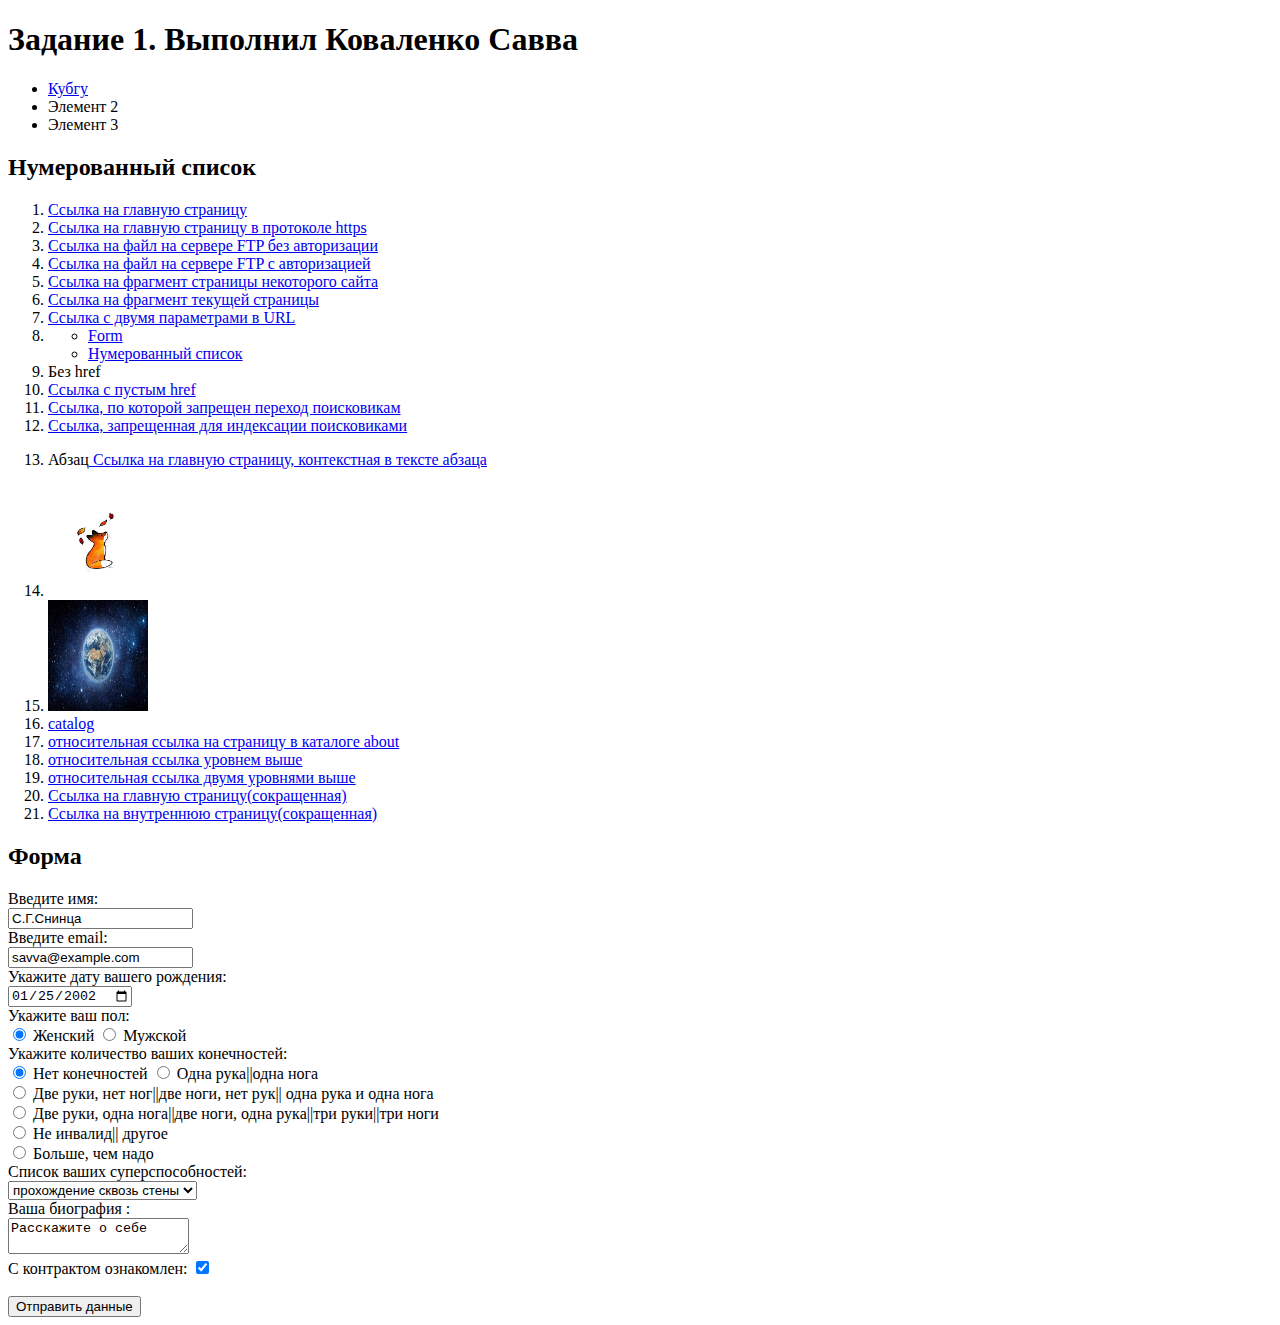
<file: index.html>
<!DOCTYPE html>

<!-- комментарий в HTML -->

<!-- в первой строке мы сообщаем браузеру,
  что это документ HTML5 -->

<html lang="ru">

  <head>
    <title>Коваленко Савва 27</title>
  </head>

  <body>
      <h1>Задание 1. Выполнил Коваленко Савва</h1>
    <ul>
      <li><a href=" http://kubsu.ru/">Кубгу</a></li>
      <li>Элемент 2</li>
      <li>Элемент 3</li>
    </ul>

    <h2>Нумерованный список</h2>
            <ol id="list">
                <li><a href="http://example.com/" target="_blank"> Ссылка на главную страницу</a></li>

                <li><a href="https://example.com/" target="_blank"> Ссылка на главную страницу в протоколе https</a>
                </li>
                <li><a href="ftp://example.com/file.txt"> Ссылка на файл на сервере FTP без авторизации</a></li>
                <li><a href="ftp://savva:pass123@example.com/file.txt"> Ссылка на файл на сервере FTP с авторизацией</a>
                </li>
                <li><a href="https://example.com/contacts#tel"> Ссылка на фрагмент страницы некоторого сайта</a></li>
                <li><a href="#list"> Ссылка на фрагмент текущей страницы</a></li>
                <li><a href="https://someshop.ru/catalog/iphone?page=1&id=20"> Ссылка с двумя параметрами в URL</a></li>
                <li>
                    <ul>
                        <li><a href="#form" title="form"> Form</a></li>
                        <li><a href="#list" title="nspisok"> Нумерованный список</a></li>
                    </ul>
                </li>
                <li><a> Без href</a></li>
                <li><a href="#" title="nothing">Ссылка с пустым href </a></li>
                <li><a href="#" title="nofollow" rel="nofollow">Ссылка, по которой запрещен переход поисковикам </a>
                </li>
                <li>
                    <a href="#" title="noindex" rel="noindex">Ссылка, запрещенная для индексации поисковиками </a> 
                </li>
                <li>
                    <p>Абзац<a href="http://example.com/" target="_blank"> Ссылка на главную страницу, контекстная в
                            тексте абзаца</a></p>
                </li>
                <li><a href="http://example.com/" title="img.jpg" target="_blank"><img src="Malenkie-7.jpg" width="100"
                            height="111" alt="лис"> </a></li>
                <li><img src="1560231206_1.jpg" width="100" height="111" alt="map" usemap="#image-map">
                    <map name="image-map">
                        <area target="_blank" alt="" title="" href="" coords="129,239,87" shape="circle">
                    </map>
                </li>
                <li><a href="main" title="относительная ссылка"> catalog </a></li>
                <li><a href="./about/main" title="относительная ссылка в каталоге about"> относительная ссылка на
                        страницу в каталоге about </a></li>
                <li><a href="../catalog/text" title="относительная ссылка уровнем выше"> относительная ссылка уровнем
                        выше </a></li>
                <li><a href="../../catalog/text" title="относительная ссылка двумя уровнями выше"> относительная ссылка
                        двумя уровнями выше </a></li>
                <li><a href="/" target="_blank"> Ссылка на главную страницу(сокращенная)</a></li>
                <li><a href="/main" target="_blank"> Ссылка на внутреннюю страницу(сокращенная)</a></li>
            </ol>
                <h2 id="form">Форма</h2>

                <form action="/" class="form" method="POST">

                    <label>
                        Введите имя:<br />
                        <input name="field-name-1" value="С.Г.Снинца" />
                    </label><br />

                    <label>
                        Введите email:<br />
                        <input name="field-email" value="savva@example.com" type="email" />
                    </label><br />

                    <label>
                        Укажите дату вашего рождения:<br />
                        <input name="field-date" value="2002-01-25" type="date" />
                    </label><br />

                    Укажите ваш пол:<br />
                    <label><input type="radio" checked="checked" name="radio-group-1" value="Женский" />
                        Женский</label>
                    <label><input type="radio" name="radio-group-1" value="Мужской" />
                        Мужской</label><br />

                    Укажите количество ваших конечностей:<br />
                    <label><input type="radio" checked="checked" name="radio-group-2" value="0" />
                        Нет конечностей</label>
                    <label><input type="radio" name="radio-group-2" value="1" />
                        Одна рука||одна нога</label><br />
                    <label><input type="radio" name="radio-group-2" value="2" />
                        Две руки, нет ног||две ноги, нет рук|| одна рука и одна нога</label><br />
                    
                        <label><input type="radio" name="radio-group-2" value="3">
                            Две руки, одна нога||две ноги, одна рука||три руки||три ноги</label><br />

                        <label><input type="radio" name="radio-group-2" value="4" />
                            Не инвалид|| другое</label><br />
                        <label><input type="radio" name="radio-group-2" value="8" />
                            Больше, чем надо</label><br />

                        <label>
                            Список ваших суперспособностей:<br />
                            <select name="field-name-3">
                                <option value="бессмертие">бессмертие</option>
                                <option value="прохождение сквозь стены" selected="selected">прохождение сквозь стены
                                </option>
                                <option value="левитация">левитация</option>
                            </select>
                        </label><br />
                        <label>
                            Ваша биография :<br />
                            <textarea name="field-name-2">Расскажите о себе</textarea>
                        </label><br />

                        <label> С контрактом ознакомлен: <input type="checkbox" checked="checked"
                                name="check-1" /><br />
                        </label><br />


                        <label> <input type="submit" value="Отправить данные" /></label>
                </form>

  </body>

</html>
</file>
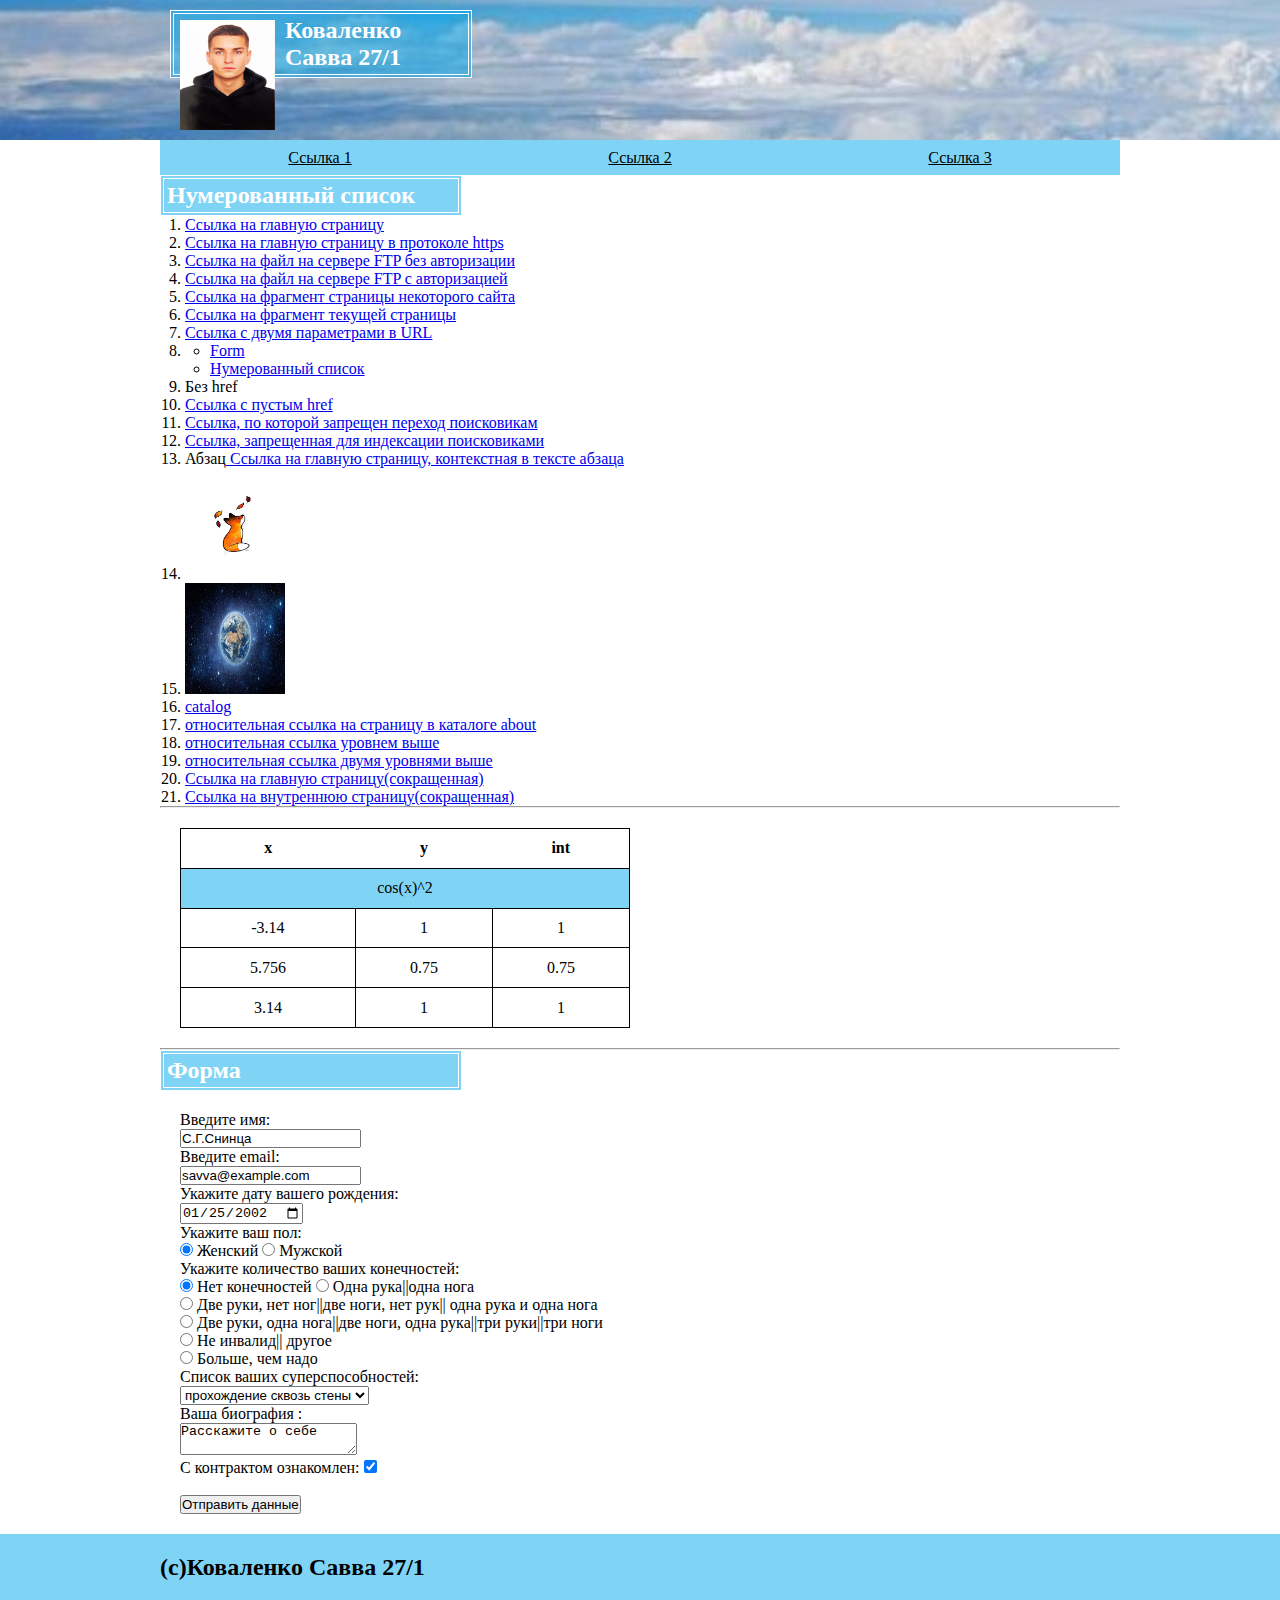
<file: proj2/index.html>
<!DOCTYPE html>

<html lang="ru">

<head>
    <title>Ex.2</title>
    <link rel="stylesheet" href="style.css">
</head>

<!-- по умолчанию body блочный элемент, занимает 100% ширины родительского элемента html и имеет небольшой отступ margin по краям -->

<body style="margin:0;">

    <!-- этот блок будет тянуться по ширине окна -->
    <header>
        <div class="container">
            <div class="head">
                <!-- картинка обтекает текст слева -->
                <img class="photo" src="me.jpg" alt="Описание картинки для скрин-ридеров и поисковиков" />
                <!-- этот блок, как положено блочному элементу по умолчанию, займет всю оставшуюся ширину родительского элемента -->
                <div class="h1">
                    <h2>Коваленко Савва 27/1</h2>
                </div>
            </div>
        </div>
    </header>
    <nav>
        <div class="container">
            <div class="nav-menu">
                <ul class="navigation">
                    <li><a href="#"> Ссылка 1</a></li>
                    <li><a href="#"> Ссылка 2</a></li>
                    <li><a href="#"> Ссылка 3</a></li>
                </ul>
            </div>
        </div>
    </nav>

    <!-- этот блок будIет ограничен по ширине и горизонтально выровнен по центру родительского элемента -->
    <div class="content">
        <div class="container">
            <h2 class="h1">Нумерованный список</h2>
            <ol id="list">
                <li><a href="http://example.com/" target="_blank"> Ссылка на главную страницу</a></li>

                <li><a href="https://example.com/" target="_blank"> Ссылка на главную страницу в протоколе https</a>
                </li>
                <li><a href="ftp://example.com/file.txt"> Ссылка на файл на сервере FTP без авторизации</a></li>
                <li><a href="ftp://savva:pass123@example.com/file.txt"> Ссылка на файл на сервере FTP с авторизацией</a>
                </li>
                <li><a href="https://example.com/contacts#tel"> Ссылка на фрагмент страницы некоторого сайта</a></li>
                <li><a href="#list"> Ссылка на фрагмент текущей страницы</a></li>
                <li><a href="https://someshop.ru/catalog/iphone?page=1&id=20"> Ссылка с двумя параметрами в URL</a></li>
                <li>
                    <ul>
                        <li><a href="#form" title="form"> Form</a></li>
                        <li><a href="#list" title="nspisok"> Нумерованный список</a></li>
                    </ul>
                </li>
                <li><a> Без href</a></li>
                <li><a href="#" title="nothing">Ссылка с пустым href </a></li>
                <li><a href="#" title="nofollow" rel="nofollow">Ссылка, по которой запрещен переход поисковикам </a>
                </li>
                <li>
                    <a href="#" title="noindex" rel="noindex">Ссылка, запрещенная для индексации поисковиками </a> 
                </li>
                <li>
                    <p>Абзац<a href="http://example.com/" target="_blank"> Ссылка на главную страницу, контекстная в
                            тексте абзаца</a></p>
                </li>
                <li><a href="http://example.com/" title="img.jpg" target="_blank"><img src="Malenkie-7.jpg" width="100"
                            height="111" alt="лис"> </a></li>
                <li><img src="1560231206_1.jpg" width="100" height="111" alt="map" usemap="#image-map">
                    <map name="image-map">
                        <area target="_blank" alt="" title="" href="" coords="129,239,87" shape="circle">
                    </map>
                </li>
                <li><a href="main" title="относительная ссылка"> catalog </a></li>
                <li><a href="./about/main" title="относительная ссылка в каталоге about"> относительная ссылка на
                        страницу в каталоге about </a></li>
                <li><a href="../catalog/text" title="относительная ссылка уровнем выше"> относительная ссылка уровнем
                        выше </a></li>
                <li><a href="../../catalog/text" title="относительная ссылка двумя уровнями выше"> относительная ссылка
                        двумя уровнями выше </a></li>
                <li><a href="/" target="_blank"> Ссылка на главную страницу(сокращенная)</a></li>
                <li><a href="/main" target="_blank"> Ссылка на внутреннюю страницу(сокращенная)</a></li>
            </ol>
                <hr />
                <table class="main-table">
                    <tr>
                        <th>x</th>
                        <th>y</th>
                        <th>int</th>
                    </tr>
                    <tr>
                        <td colspan="3">cos(x)^2</td>
                    </tr>
                    <tr>
                        <td>-3.14</td>
                        <td>1</td>
                        <td>1</td>
                    </tr>
                    <tr>
                        <td>5.756</td>
                        <td>0.75</td>
                        <td>0.75</td>
                    </tr>
                    <tr>
                        <td>3.14</td>
                        <td>1</td>
                        <td>1</td>
                    </tr>
                </table>
                <hr />
                <h2 class="h1" id="form">Форма</h2>

                <form action="/" class="form" method="POST">

                    <label>
                        Введите имя:<br />
                        <input name="field-name-1" value="С.Г.Снинца" />
                    </label><br />

                    <label>
                        Введите email:<br />
                        <input name="field-email" value="savva@example.com" type="email" />
                    </label><br />

                    <label>
                        Укажите дату вашего рождения:<br />
                        <input name="field-date" value="2002-01-25" type="date" />
                    </label><br />

                    Укажите ваш пол:<br />
                    <label><input type="radio" checked="checked" name="radio-group-1" value="Женский" />
                        Женский</label>
                    <label><input type="radio" name="radio-group-1" value="Мужской" />
                        Мужской</label><br />

                    Укажите количество ваших конечностей:<br />
                    <label><input type="radio" checked="checked" name="radio-group-2" value="0" />
                        Нет конечностей</label>
                    <label><input type="radio" name="radio-group-2" value="1" />
                        Одна рука||одна нога</label><br />
                    <label><input type="radio" name="radio-group-2" value="2" />
                        Две руки, нет ног||две ноги, нет рук|| одна рука и одна нога</label><br />
                    
                        <label><input type="radio" name="radio-group-2" value="3">
                            Две руки, одна нога||две ноги, одна рука||три руки||три ноги</label><br />

                        <label><input type="radio" name="radio-group-2" value="4" />
                            Не инвалид|| другое</label><br />
                        <label><input type="radio" name="radio-group-2" value="8" />
                            Больше, чем надо</label><br />

                        <label>
                            Список ваших суперспособностей:<br />
                            <select name="field-name-3">
                                <option value="бессмертие">бессмертие</option>
                                <option value="прохождение сквозь стены" selected="selected">прохождение сквозь стены
                                </option>
                                <option value="левитация">левитация</option>
                            </select>
                        </label><br />
                        <label>
                            Ваша биография :<br />
                            <textarea name="field-name-2">Расскажите о себе</textarea>
                        </label><br />

                        <label> С контрактом ознакомлен: <input type="checkbox" checked="checked"
                                name="check-1" /><br />
                        </label><br />


                        <label> <input type="submit" value="Отправить данные" /></label>
                </form>
        </div>
    </div>
    <footer>
        <div class="container">
            <h2>(c)Коваленко Савва 27/1</h2>
        </div>
    </footer>
</body>

</html>
</file>
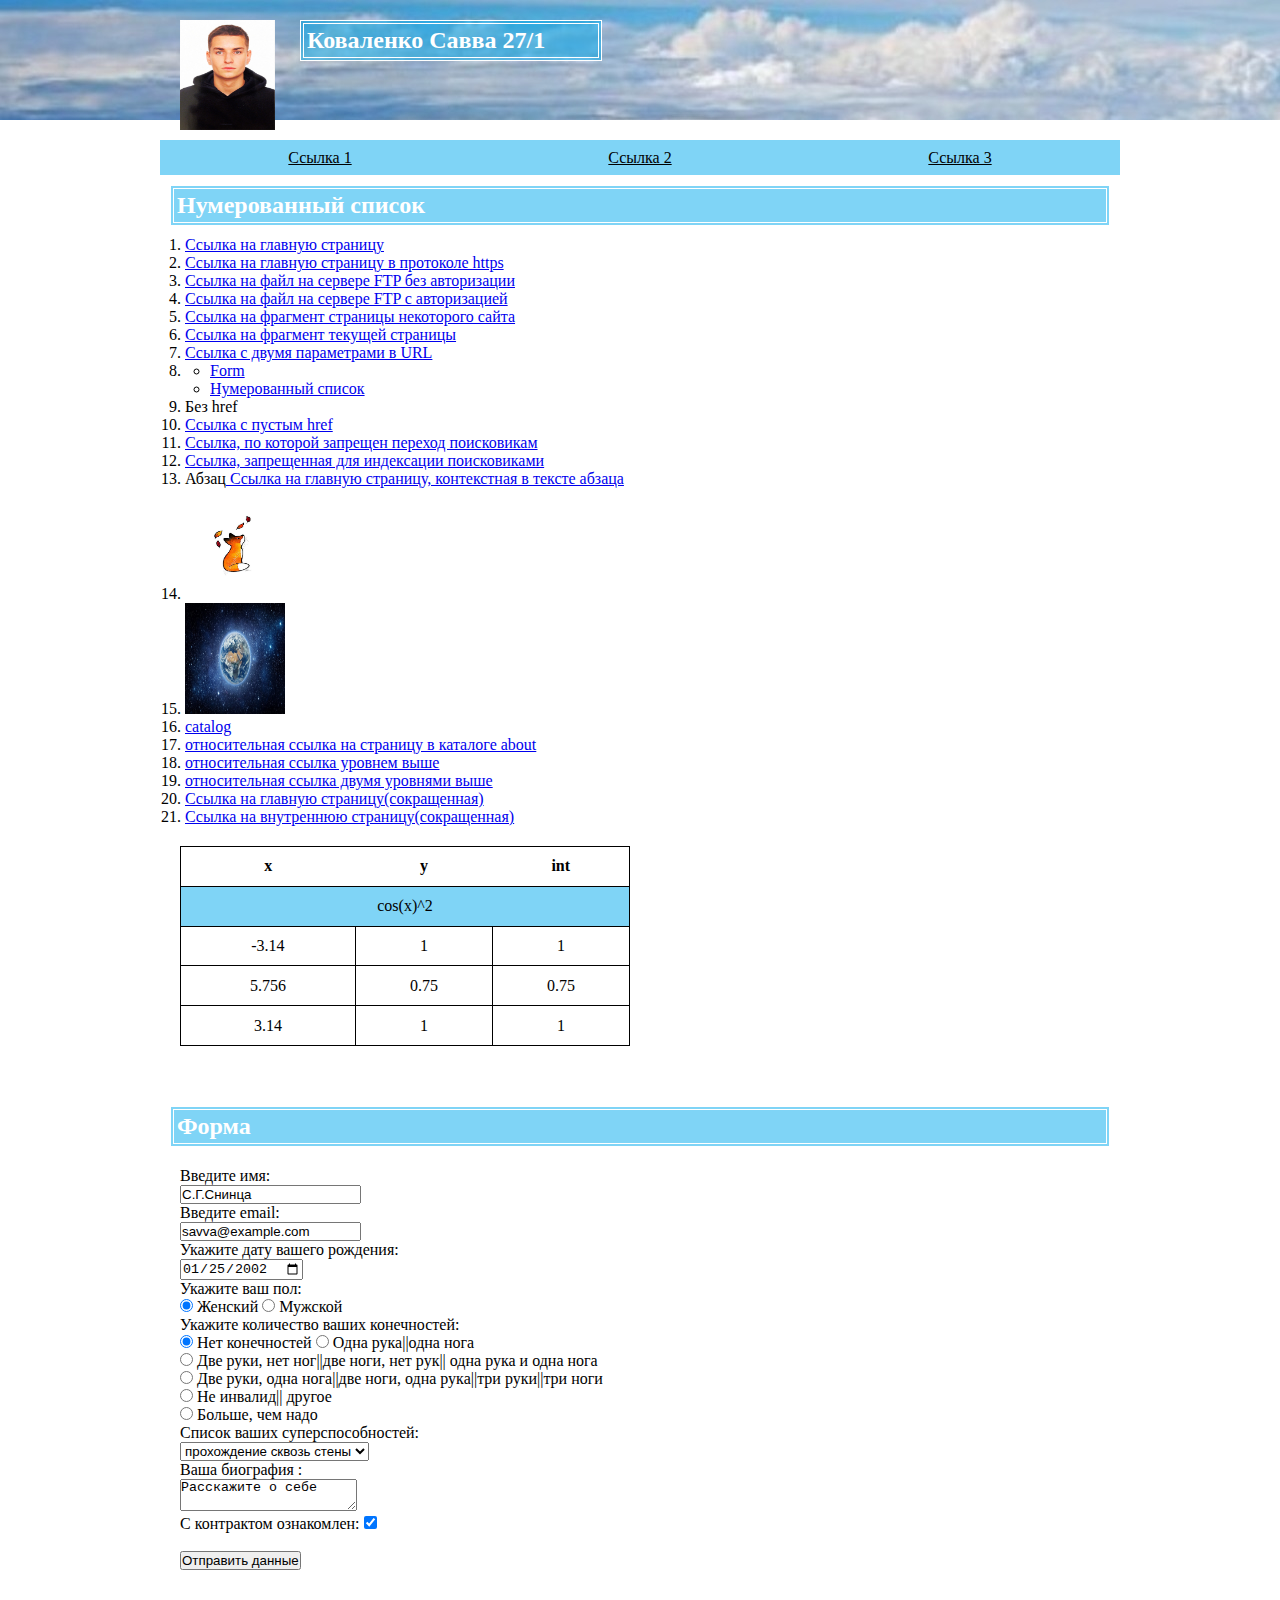
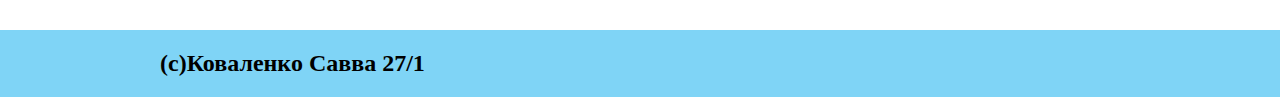
<file: proj3/index.html>
<!DOCTYPE html>

<html>

<head>
    <meta charset="UTF-8">
    <meta name="viewport" content="width=device-width, initial-scale=1.0">
    <title>Ex.3</title>
    <link rel="stylesheet" href="style.css">
</head>

<!-- по умолчанию body блочный элемент, занимает 100% ширины родительского элемента html и имеет небольшой отступ margin по краям -->

<body style="margin:0;">

    <!-- этот блок будет тянуться по ширине окна -->
    <header>
        <div class="container">
            <div class="head">
                <!-- картинка обтекает текст слева -->
                <img class="photo" src="me.jpg" alt="Описание картинки для скрин-ридеров и поисковиков" />
                <!-- этот блок, как положено блочному элементу по умолчанию, займет всю оставшуюся ширину родительского элемента -->
                <div class="h1">
                    <h2>Коваленко Савва 27/1</h2>
                </div>
            </div>
        </div>
    </header>
    <nav>
        <div class="container">
            <div class="nav-menu">
                <ul class="navigation">
                    <li><a href="#"> Ссылка 1</a></li>
                    <li><a href="#"> Ссылка 2</a></li>
                    <li><a href="#"> Ссылка 3</a></li>
                </ul>
            </div>
        </div>
    </nav>

    <!-- этот блок будIет ограничен по ширине и горизонтально выровнен по центру родительского элемента -->
    <div class="content">
        <div class="container">
            <h2 class="h2">Нумерованный список</h2>
            <ol id="list">
                <li><a href="http://example.com/" target="_blank"> Ссылка на главную страницу</a></li>

                <li><a href="https://example.com/" target="_blank"> Ссылка на главную страницу в протоколе https</a>
                </li>
                <li><a href="ftp://example.com/file.txt"> Ссылка на файл на сервере FTP без авторизации</a></li>
                <li><a href="ftp://savva:pass123@example.com/file.txt"> Ссылка на файл на сервере FTP с авторизацией</a>
                </li>
                <li><a href="https://example.com/contacts#tel"> Ссылка на фрагмент страницы некоторого сайта</a></li>
                <li><a href="#list"> Ссылка на фрагмент текущей страницы</a></li>
                <li><a href="https://someshop.ru/catalog/iphone?page=1&id=20"> Ссылка с двумя параметрами в URL</a></li>
                <li>
                    <ul>
                        <li><a href="#form" title="form"> Form</a></li>
                        <li><a href="#list" title="nspisok"> Нумерованный список</a></li>
                    </ul>
                </li>
                <li><a> Без href</a></li>
                <li><a href="#" title="nothing">Ссылка с пустым href </a></li>
                <li><a href="#" title="nofollow" rel="nofollow">Ссылка, по которой запрещен переход поисковикам </a>
                </li>
                <li>
                    <a href="#" title="noindex" rel="noindex">Ссылка, запрещенная для индексации поисковиками </a> 
                </li>
                <li>
                    <p>Абзац<a href="http://example.com/" target="_blank"> Ссылка на главную страницу, контекстная в
                            тексте абзаца</a></p>
                </li>
                <li><a href="http://example.com/" title="img.jpg" target="_blank"><img src="Malenkie-7.jpg" width="100"
                            height="111" alt="лис"> </a></li>
                <li><img src="1560231206_1.jpg" width="100" height="111" usemap="#image-map">
                    <map name="image-map">
                        <area target="_blank" alt="" title="" href="" coords="129,239,87" shape="circle">
                    </map>
                </li>
                <li><a href="main" title="относительная ссылка"> catalog </a></li>
                <li><a href="./about/main" title="относительная ссылка в каталоге about"> относительная ссылка на
                        страницу в каталоге about </a></li>
                <li><a href="../catalog/text" title="относительная ссылка уровнем выше"> относительная ссылка уровнем
                        выше </a></li>
                <li><a href="../../catalog/text" title="относительная ссылка двумя уровнями выше"> относительная ссылка
                        двумя уровнями выше </a></li>
                <li><a href="/" target="_blank"> Ссылка на главную страницу(сокращенная)</a></li>
                <li><a href="/main" target="_blank"> Ссылка на внутреннюю страницу(сокращенная)</a></li>
            </ol>
                
        <div class="block1">
                <table class="main-table">
                    <tr>
                        <th>x</th>
                        <th>y</th>
                        <th>int</th>
                    </tr>
                    <tr>
                        <td colspan="3">cos(x)^2</td>
                    </tr>
                    <tr>
                        <td>-3.14</td>
                        <td>1</td>
                        <td>1</td>
                    </tr>
                    <tr>
                        <td>5.756</td>
                        <td>0.75</td>
                        <td>0.75</td>
                    </tr>
                    <tr>
                        <td>3.14</td>
                        <td>1</td>
                        <td>1</td>
                    </tr>
                </table>
                </div>
                
                <h2 class="h2" id="form">Форма</h2>
                <div class="block-Form">
                <form action="/" class="form" method="POST">

                    <label>
                        Введите имя:<br />
                        <input name="field-name-1" value="С.Г.Снинца" />
                    </label><br />

                    <label>
                        Введите email:<br />
                        <input name="field-email" value="savva@example.com" type="email" />
                    </label><br />

                    <label>
                        Укажите дату вашего рождения:<br />
                        <input name="field-date" value="2002-01-25" type="date" />
                    </label><br />

                    Укажите ваш пол:<br />
                    <label><input type="radio" checked="checked" name="radio-group-1" value="Женский" />
                        Женский</label>
                    <label><input type="radio" name="radio-group-1" value="Мужской" />
                        Мужской</label><br />

                    Укажите количество ваших конечностей:<br />
                    <label><input type="radio" checked="checked" name="radio-group-2" value="0" />
                        Нет конечностей</label>
                    <label><input type="radio" name="radio-group-2" value="1" />
                        Одна рука||одна нога</label><br />
                    <label><input type="radio" name="radio-group-2" value="2" />
                        Две руки, нет ног||две ноги, нет рук|| одна рука и одна нога</label><br />
                    
                        <label><input type="radio" name="radio-group-2" value="3">
                            Две руки, одна нога||две ноги, одна рука||три руки||три ноги</label><br />

                        <label><input type="radio" name="radio-group-2" value="4" />
                            Не инвалид|| другое</label><br />
                        <label><input type="radio" name="radio-group-2" value="8" />
                            Больше, чем надо</label><br />

                        <label>
                            Список ваших суперспособностей:<br />
                            <select name="field-name-3">
                                <option value="бессмертие">бессмертие</option>
                                <option value="прохождение сквозь стены" selected="selected">прохождение сквозь стены
                                </option>
                                <option value="левитация">левитация</option>
                            </select>
                        </label><br />
                        <label>
                            Ваша биография :<br />
                            <textarea name="field-name-2">Расскажите о себе</textarea>
                        </label><br />

                        <label> С контрактом ознакомлен: <input type="checkbox" checked="checked"
                                name="check-1" /><br />
                        </label><br />


                        <label> <input type="submit" value="Отправить данные" /></label>
                </form>
                </div>
        </div>
    </div>
    <footer>
        <div class="container">
            <h2>(c)Коваленко Савва 27/1</h2>
        </div>
    </footer>
</body>

</html>
</file>
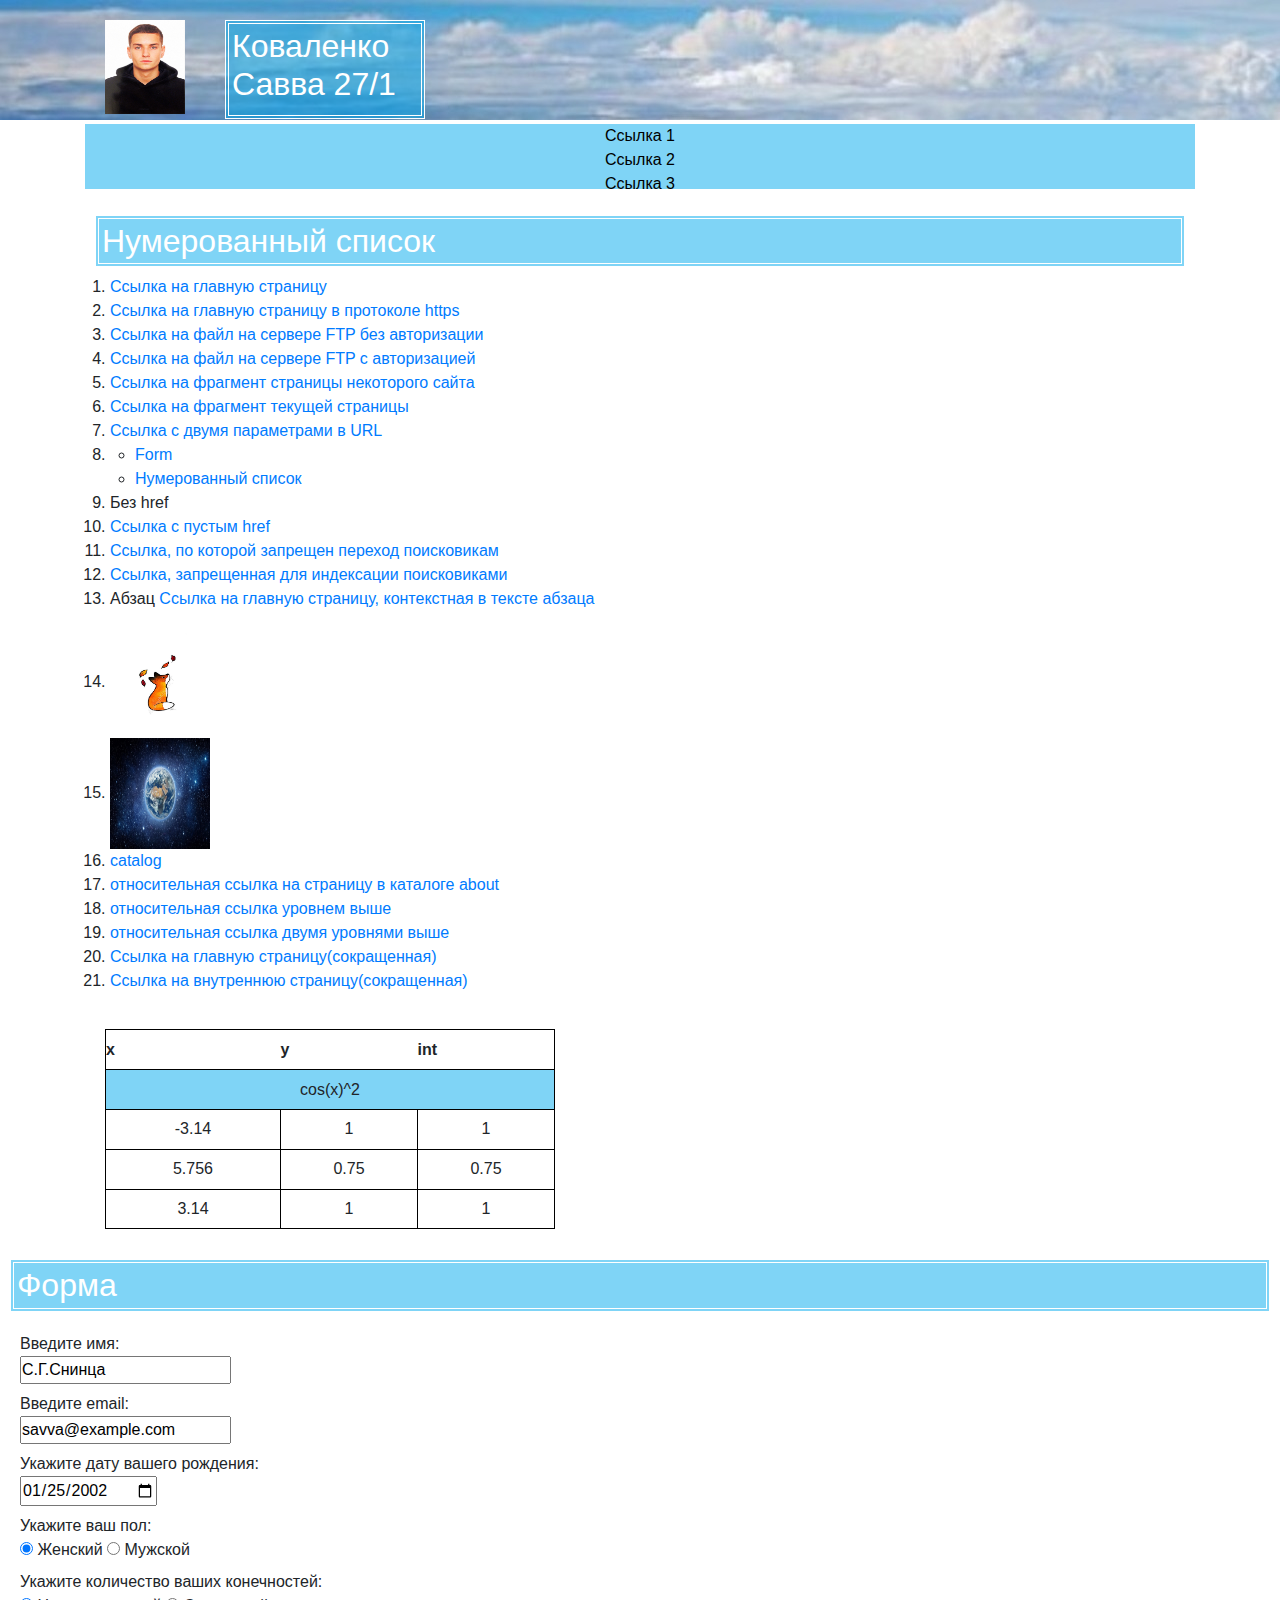
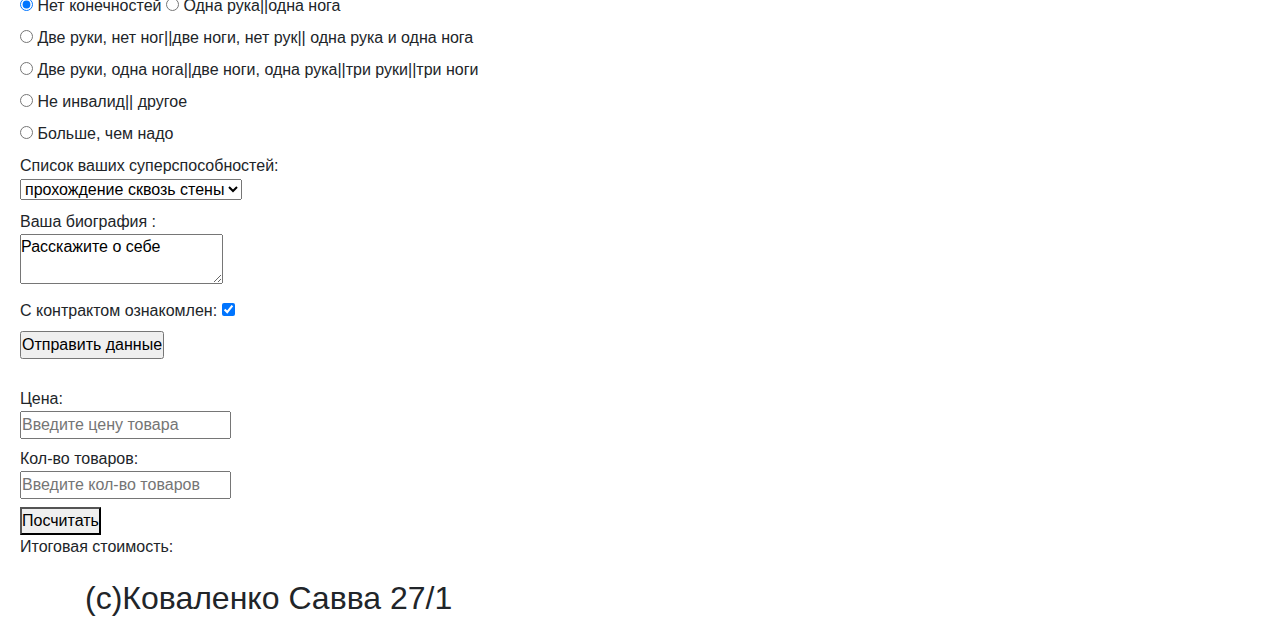
<file: proj5/index.html>
<!DOCTYPE html>

<html>

<head>
     <link rel="stylesheet" href="style.css">
     
     <link rel="stylesheet" href="https://stackpath.bootstrapcdn.com/bootstrap/4.4.1/css/bootstrap.min.css"
     integrity="sha384-Vkoo8x4CGsO3+Hhxv8T/Q5PaXtkKtu6ug5TOeNV6gBiFeWPGFN9MuhOf23Q9Ifjh" crossorigin="anonymous">
     <meta charset="UTF-8">
     <meta name="viewport" content="width=device-width, initial-scale=1.0">
     <script src="https://code.jquery.com/jquery-3.5.1.slim.min.js"
     integrity="sha384-DfXdz2htPH0lsSSs5nCTpuj/zy4C+OGpamoFVy38MVBnE+IbbVYUew+OrCXaRkfj"
     crossorigin="anonymous"></script>
     <script src="https://cdn.jsdelivr.net/npm/popper.js@1.16.0/dist/umd/popper.min.js"
     integrity="sha384-Q6E9RHvbIyZFJoft+2mJbHaEWldlvI9IOYy5n3zV9zzTtmI3UksdQRVvoxMfooAo"
     crossorigin="anonymous"></script>
     <script src="https://stackpath.bootstrapcdn.com/bootstrap/4.5.0/js/bootstrap.min.js"
     integrity="sha384-OgVRvuATP1z7JjHLkuOU7Xw704+h835Lr+6QL9UvYjZE3Ipu6Tp75j7Bh/kR0JKI"
     crossorigin="anonymous"></script>
     <title><Ex 4></Ex></title>
   
</head>

<!-- по умолчанию body блочный элемент, занимает 100% ширины родительского элемента html и имеет небольшой отступ margin по краям -->

<body style="margin:0;">

    <!-- этот блок будет тянуться по ширине окна -->
    <header>
        <div class="container">
            <div class="head">
                <!-- картинка обтекает текст слева -->
                <img class="photo" src="me.jpg" alt="Описание картинки для скрин-ридеров и поисковиков" />
                <!-- этот блок, как положено блочному элементу по умолчанию, займет всю оставшуюся ширину родительского элемента -->
                <div class="h1">
                    <h2>Коваленко Савва 27/1</h2>
                </div>
            </div>
        </div>
    </header>
    <nav>
        <div class="container">
            <div class="nav-menu">
                <ul class="navigation">
                    <li><a href="#"> Ссылка 1</a></li>
                    <li><a href="#"> Ссылка 2</a></li>
                    <li><a href="#"> Ссылка 3</a></li>
                </ul>
            </div>
        </div>
    </nav>

    <!-- этот блок будIет ограничен по ширине и горизонтально выровнен по центру родительского элемента -->
    <div class="content">
        <div class="container flex">
            <div class="order-0 order-md-0">
            <h2 class="h2">Нумерованный список</h2>
            <ol id="list">
                <li><a href="http://example.com/" target="_blank"> Ссылка на главную страницу</a></li>

                <li><a href="https://example.com/" target="_blank"> Ссылка на главную страницу в протоколе https</a>
                </li>
                <li><a href="ftp://example.com/file.txt"> Ссылка на файл на сервере FTP без авторизации</a></li>
                <li><a href="ftp://savva:pass123@example.com/file.txt"> Ссылка на файл на сервере FTP с авторизацией</a>
                </li>
                <li><a href="https://example.com/contacts#tel"> Ссылка на фрагмент страницы некоторого сайта</a></li>
                <li><a href="#list"> Ссылка на фрагмент текущей страницы</a></li>
                <li><a href="https://someshop.ru/catalog/iphone?page=1&id=20"> Ссылка с двумя параметрами в URL</a></li>
                <li>
                    <ul>
                        <li><a href="#form" title="form"> Form</a></li>
                        <li><a href="#list" title="nspisok"> Нумерованный список</a></li>
                    </ul>
                </li>
                <li><a> Без href</a></li>
                <li><a href="#" title="nothing">Ссылка с пустым href </a></li>
                <li><a href="#" title="nofollow" rel="nofollow">Ссылка, по которой запрещен переход поисковикам </a>
                </li>
                <li>
                    <a href="#" title="noindex" rel="noindex">Ссылка, запрещенная для индексации поисковиками </a> 
                </li>
                <li>
                    <p>Абзац<a href="http://example.com/" target="_blank"> Ссылка на главную страницу, контекстная в
                            тексте абзаца</a></p>
                </li>
                <li><a href="http://example.com/" title="img.jpg" target="_blank"><img src="Malenkie-7.jpg" width="100"
                            height="111" alt="лис"> </a></li>
                <li><img src="1560231206_1.jpg" width="100" height="111" usemap="#image-map">
                    <map name="image-map">
                        <area target="_blank" alt="" title="" href="" coords="129,239,87" shape="circle">
                    </map>
                </li>
                <li><a href="main" title="относительная ссылка"> catalog </a></li>
                <li><a href="./about/main" title="относительная ссылка в каталоге about"> относительная ссылка на
                        страницу в каталоге about </a></li>
                <li><a href="../catalog/text" title="относительная ссылка уровнем выше"> относительная ссылка уровнем
                        выше </a></li>
                <li><a href="../../catalog/text" title="относительная ссылка двумя уровнями выше"> относительная ссылка
                        двумя уровнями выше </a></li>
                <li><a href="/" target="_blank"> Ссылка на главную страницу(сокращенная)</a></li>
                <li><a href="/main" target="_blank"> Ссылка на внутреннюю страницу(сокращенная)</a></li>
            </ol>
        </div>
       
                <table class="main-table order-2 order-md-1">
                    <tr>
                        <th>x</th>
                        <th>y</th>
                        <th>int</th>
                    </tr>
                    <tr>
                        <td colspan="3">cos(x)^2</td>
                    </tr>
                    <tr>
                        <td>-3.14</td>
                        <td>1</td>
                        <td>1</td>
                    </tr>
                    <tr>
                        <td>5.756</td>
                        <td>0.75</td>
                        <td>0.75</td>
                    </tr>
                    <tr>
                        <td>3.14</td>
                        <td>1</td>
                        <td>1</td>
                    </tr>
                </table>
                </div>
                <div class="order-1 order-md-2">
                <h2 class="h2" id="form">Форма</h2>
                <form action="/" class="form" method="POST">

                    <label>
                        Введите имя:<br />
                        <input name="field-name-1" value="С.Г.Снинца" />
                    </label><br />

                    <label>
                        Введите email:<br />
                        <input name="field-email" value="savva@example.com" type="email" />
                    </label><br />

                    <label>
                        Укажите дату вашего рождения:<br />
                        <input name="field-date" value="2002-01-25" type="date" />
                    </label><br />

                    Укажите ваш пол:<br />
                    <label><input type="radio" checked="checked" name="radio-group-1" value="Женский" />
                        Женский</label>
                    <label><input type="radio" name="radio-group-1" value="Мужской" />
                        Мужской</label><br />

                    Укажите количество ваших конечностей:<br />
                    <label><input type="radio" checked="checked" name="radio-group-2" value="0" />
                        Нет конечностей</label>
                    <label><input type="radio" name="radio-group-2" value="1" />
                        Одна рука||одна нога</label><br />
                    <label><input type="radio" name="radio-group-2" value="2" />
                        Две руки, нет ног||две ноги, нет рук|| одна рука и одна нога</label><br />
                    
                        <label><input type="radio" name="radio-group-2" value="3">
                            Две руки, одна нога||две ноги, одна рука||три руки||три ноги</label><br />

                        <label><input type="radio" name="radio-group-2" value="4" />
                            Не инвалид|| другое</label><br />
                        <label><input type="radio" name="radio-group-2" value="8" />
                            Больше, чем надо</label><br />

                        <label>
                            Список ваших суперспособностей:<br />
                            <select name="field-name-3">
                                <option value="бессмертие">бессмертие</option>
                                <option value="прохождение сквозь стены" selected="selected">прохождение сквозь стены
                                </option>
                                <option value="левитация">левитация</option>
                            </select>
                        </label><br />
                        <label>
                            Ваша биография :<br />
                            <textarea name="field-name-2">Расскажите о себе</textarea>
                        </label><br />

                        <label> С контрактом ознакомлен: <input type="checkbox" checked="checked"
                                name="check-1" /><br />
                        </label><br />


                        <label> <input type="submit" value="Отправить данные" /></label>
                </form>
            </div>
            <div class="form order-3 order-md-3"> 
                <label>
                Цена:
                <br />
                <input id="price" type="text" name="field-name" placeholder="Введите цену товара">
            </label> <br />
            <label>
                Кол-во товаров:
                <br />
                <input id="quantity" type="text" name="field-name" placeholder="Введите кол-во товаров">
            </label>
            <br />
            <button onclick="calculator()">Посчитать</button>
            <p>Итоговая стоимость: </p>
            <p id="result"></p></div>
           
        </div>
    </div>
    <footer>
        <div class="container">
            <h2>(c)Коваленко Савва 27/1</h2>
        </div>
    </footer>
    <script src="Calculated.js"></script>
</body>

</html>
</file>
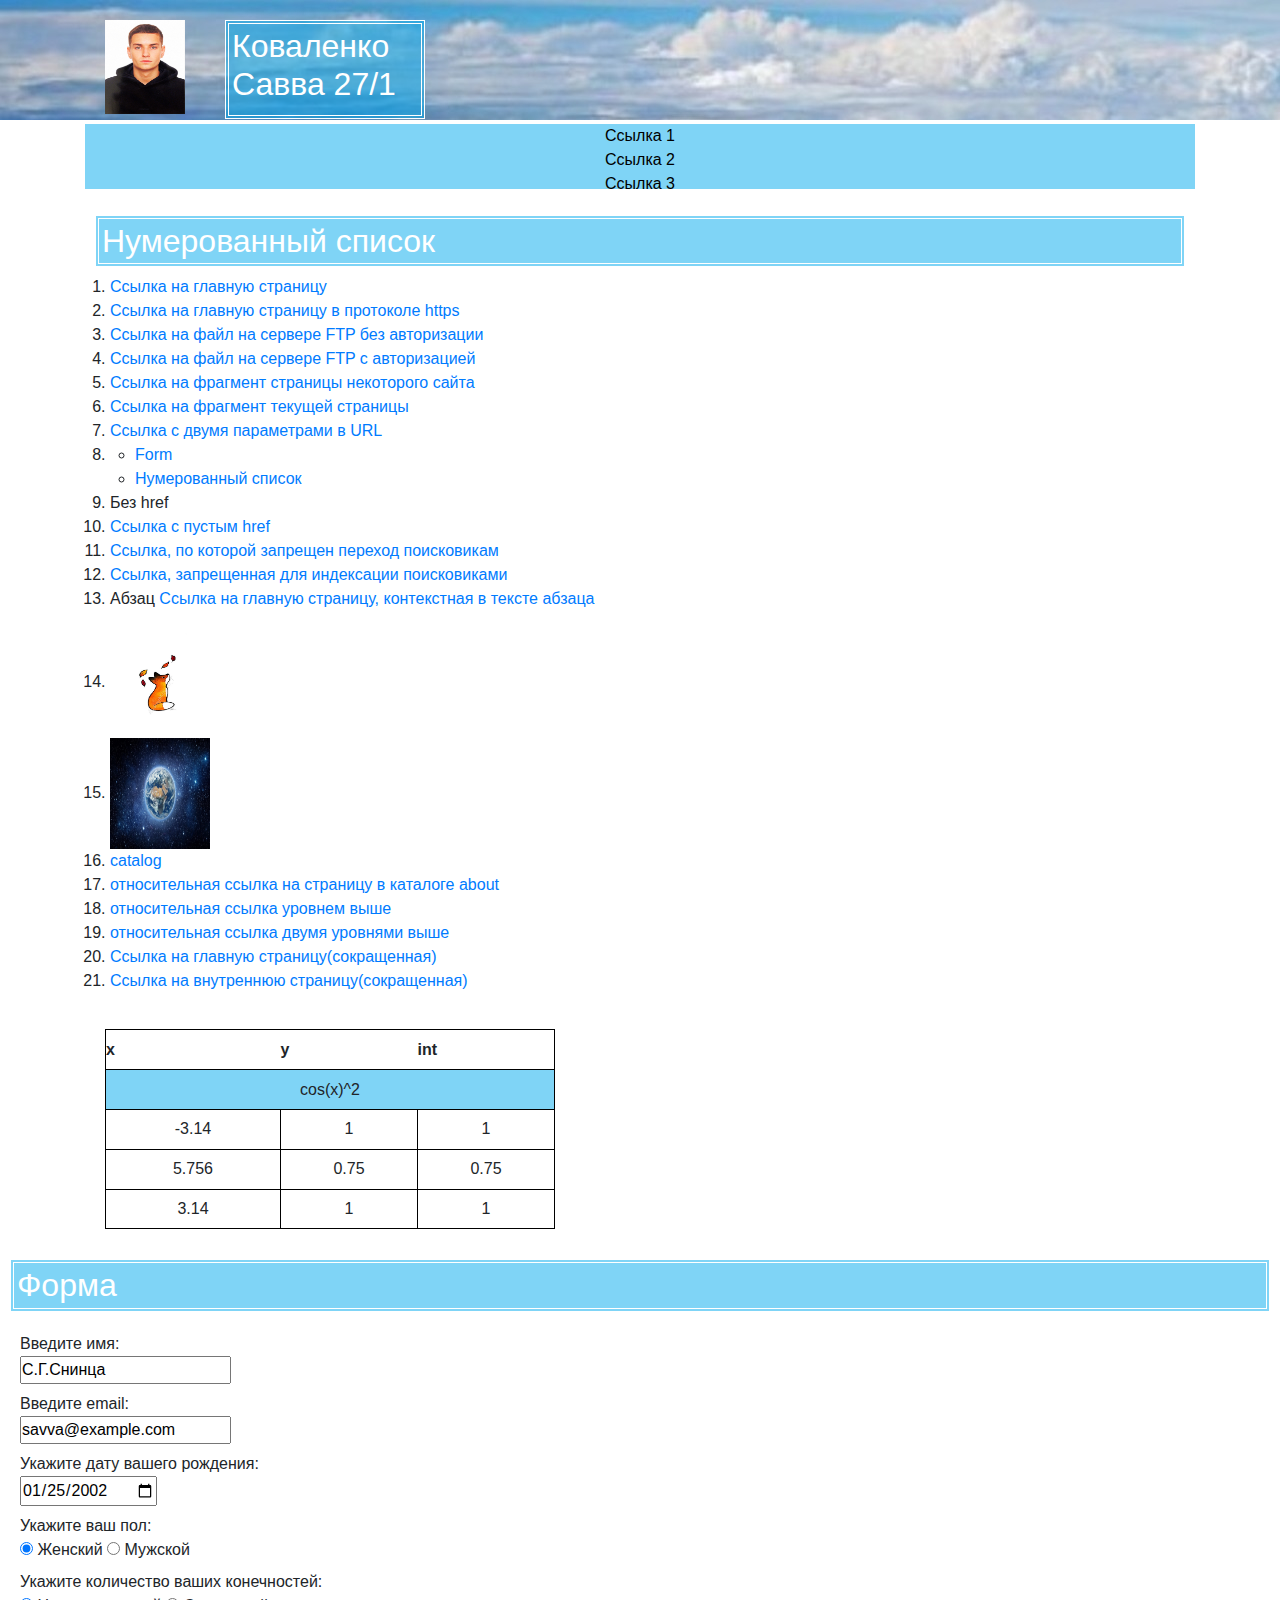
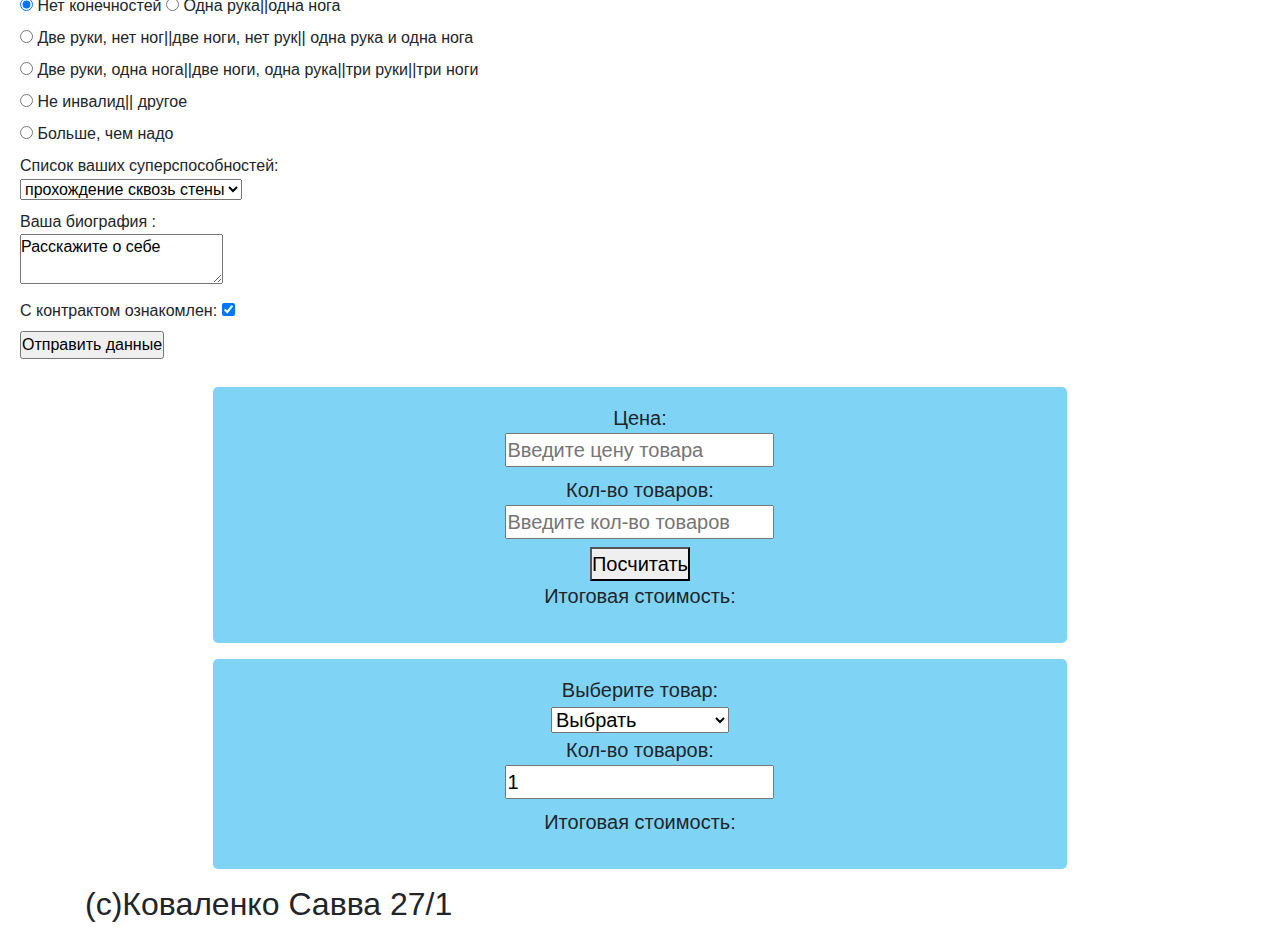
<file: proj6/index.html>
<!DOCTYPE html>

<html>

<head>
     <link rel="stylesheet" href="style.css">
     
     <link rel="stylesheet" href="https://stackpath.bootstrapcdn.com/bootstrap/4.4.1/css/bootstrap.min.css"
     integrity="sha384-Vkoo8x4CGsO3+Hhxv8T/Q5PaXtkKtu6ug5TOeNV6gBiFeWPGFN9MuhOf23Q9Ifjh" crossorigin="anonymous">
     <meta charset="UTF-8">
     <meta name="viewport" content="width=device-width, initial-scale=1.0">
     <script src="https://code.jquery.com/jquery-3.5.1.slim.min.js"
     integrity="sha384-DfXdz2htPH0lsSSs5nCTpuj/zy4C+OGpamoFVy38MVBnE+IbbVYUew+OrCXaRkfj"
     crossorigin="anonymous"></script>
     <script src="https://cdn.jsdelivr.net/npm/popper.js@1.16.0/dist/umd/popper.min.js"
     integrity="sha384-Q6E9RHvbIyZFJoft+2mJbHaEWldlvI9IOYy5n3zV9zzTtmI3UksdQRVvoxMfooAo"
     crossorigin="anonymous"></script>
     <script src="https://stackpath.bootstrapcdn.com/bootstrap/4.5.0/js/bootstrap.min.js"
     integrity="sha384-OgVRvuATP1z7JjHLkuOU7Xw704+h835Lr+6QL9UvYjZE3Ipu6Tp75j7Bh/kR0JKI"
     crossorigin="anonymous"></script>
     <title><Ex 4></Ex></title>
   
</head>

<!-- по умолчанию body блочный элемент, занимает 100% ширины родительского элемента html и имеет небольшой отступ margin по краям -->

<body style="margin:0;">

    <!-- этот блок будет тянуться по ширине окна -->
    <header>
        <div class="container">
            <div class="head">
                <!-- картинка обтекает текст слева -->
                <img class="photo" src="me.jpg" alt="Описание картинки для скрин-ридеров и поисковиков" />
                <!-- этот блок, как положено блочному элементу по умолчанию, займет всю оставшуюся ширину родительского элемента -->
                <div class="h1">
                    <h2>Коваленко Савва 27/1</h2>
                </div>
            </div>
        </div>
    </header>
    <nav>
        <div class="container">
            <div class="nav-menu">
                <ul class="navigation">
                    <li><a href="#"> Ссылка 1</a></li>
                    <li><a href="#"> Ссылка 2</a></li>
                    <li><a href="#"> Ссылка 3</a></li>
                </ul>
            </div>
        </div>
    </nav>

    <!-- этот блок будIет ограничен по ширине и горизонтально выровнен по центру родительского элемента -->
    <div class="content">
        <div class="container d-flex flex-column">
            <div class="order-0 order-md-0">
            <h2 class="h2">Нумерованный список</h2>
            <ol id="list">
                <li><a href="http://example.com/" target="_blank"> Ссылка на главную страницу</a></li>

                <li><a href="https://example.com/" target="_blank"> Ссылка на главную страницу в протоколе https</a>
                </li>
                <li><a href="ftp://example.com/file.txt"> Ссылка на файл на сервере FTP без авторизации</a></li>
                <li><a href="ftp://savva:pass123@example.com/file.txt"> Ссылка на файл на сервере FTP с авторизацией</a>
                </li>
                <li><a href="https://example.com/contacts#tel"> Ссылка на фрагмент страницы некоторого сайта</a></li>
                <li><a href="#list"> Ссылка на фрагмент текущей страницы</a></li>
                <li><a href="https://someshop.ru/catalog/iphone?page=1&id=20"> Ссылка с двумя параметрами в URL</a></li>
                <li>
                    <ul>
                        <li><a href="#form" title="form"> Form</a></li>
                        <li><a href="#list" title="nspisok"> Нумерованный список</a></li>
                    </ul>
                </li>
                <li><a> Без href</a></li>
                <li><a href="#" title="nothing">Ссылка с пустым href </a></li>
                <li><a href="#" title="nofollow" rel="nofollow">Ссылка, по которой запрещен переход поисковикам </a>
                </li>
                <li>
                    <a href="#" title="noindex" rel="noindex">Ссылка, запрещенная для индексации поисковиками </a> 
                </li>
                <li>
                    <p>Абзац<a href="http://example.com/" target="_blank"> Ссылка на главную страницу, контекстная в
                            тексте абзаца</a></p>
                </li>
                <li><a href="http://example.com/" title="img.jpg" target="_blank"><img src="Malenkie-7.jpg" width="100"
                            height="111" alt="лис"> </a></li>
                <li><img src="1560231206_1.jpg" width="100" height="111" usemap="#image-map">
                    <map name="image-map">
                        <area target="_blank" alt="" title="" href="" coords="129,239,87" shape="circle">
                    </map>
                </li>
                <li><a href="main" title="относительная ссылка"> catalog </a></li>
                <li><a href="./about/main" title="относительная ссылка в каталоге about"> относительная ссылка на
                        страницу в каталоге about </a></li>
                <li><a href="../catalog/text" title="относительная ссылка уровнем выше"> относительная ссылка уровнем
                        выше </a></li>
                <li><a href="../../catalog/text" title="относительная ссылка двумя уровнями выше"> относительная ссылка
                        двумя уровнями выше </a></li>
                <li><a href="/" target="_blank"> Ссылка на главную страницу(сокращенная)</a></li>
                <li><a href="/main" target="_blank"> Ссылка на внутреннюю страницу(сокращенная)</a></li>
            </ol>
        </div>
       
                <table class="main-table order-2 order-md-1">
                    <tr>
                        <th>x</th>
                        <th>y</th>
                        <th>int</th>
                    </tr>
                    <tr>
                        <td colspan="3">cos(x)^2</td>
                    </tr>
                    <tr>
                        <td>-3.14</td>
                        <td>1</td>
                        <td>1</td>
                    </tr>
                    <tr>
                        <td>5.756</td>
                        <td>0.75</td>
                        <td>0.75</td>
                    </tr>
                    <tr>
                        <td>3.14</td>
                        <td>1</td>
                        <td>1</td>
                    </tr>
                </table>
                </div>
                <div class="order-1 order-md-2">
                <h2 class="h2" id="form">Форма</h2>
                <form action="/" class="form" method="POST">

                    <label>
                        Введите имя:<br />
                        <input name="field-name-1" value="С.Г.Снинца" />
                    </label><br />

                    <label>
                        Введите email:<br />
                        <input name="field-email" value="savva@example.com" type="email" />
                    </label><br />

                    <label>
                        Укажите дату вашего рождения:<br />
                        <input name="field-date" value="2002-01-25" type="date" />
                    </label><br />

                    Укажите ваш пол:<br />
                    <label><input type="radio" checked="checked" name="radio-group-1" value="Женский" />
                        Женский</label>
                    <label><input type="radio" name="radio-group-1" value="Мужской" />
                        Мужской</label><br />

                    Укажите количество ваших конечностей:<br />
                    <label><input type="radio" checked="checked" name="radio-group-2" value="0" />
                        Нет конечностей</label>
                    <label><input type="radio" name="radio-group-2" value="1" />
                        Одна рука||одна нога</label><br />
                    <label><input type="radio" name="radio-group-2" value="2" />
                        Две руки, нет ног||две ноги, нет рук|| одна рука и одна нога</label><br />
                    
                        <label><input type="radio" name="radio-group-2" value="3">
                            Две руки, одна нога||две ноги, одна рука||три руки||три ноги</label><br />

                        <label><input type="radio" name="radio-group-2" value="4" />
                            Не инвалид|| другое</label><br />
                        <label><input type="radio" name="radio-group-2" value="8" />
                            Больше, чем надо</label><br />

                        <label>
                            Список ваших суперспособностей:<br />
                            <select name="field-name-3">
                                <option value="бессмертие">бессмертие</option>
                                <option value="прохождение сквозь стены" selected="selected">прохождение сквозь стены
                                </option>
                                <option value="левитация">левитация</option>
                            </select>
                        </label><br />
                        <label>
                            Ваша биография :<br />
                            <textarea name="field-name-2">Расскажите о себе</textarea>
                        </label><br />

                        <label> С контрактом ознакомлен: <input type="checkbox" checked="checked"
                                name="check-1" /><br />
                        </label><br />


                        <label> <input type="submit" value="Отправить данные" /></label>
                </form>
            </div>
            <div class="calc container ss3 p-3 mb-3 col-md-8  order-2 order-md-3 text-center"> 
                <label>
                Цена:
                <br />
                <input id="price" type="text" name="field-name" placeholder="Введите цену товара">
            </label> <br />
            <label>
                Кол-во товаров:
                <br />
                <input id="quantity" type="text" name="field-name" placeholder="Введите кол-во товаров">
            </label>
            <br />
            <button onclick="calculator()">Посчитать</button>
            <p>Итоговая стоимость: </p>
            <p id="result"></p></div>
            <div class="calc container ss3 p-3 mb-3 col-md-8  order-2 order-md-3 text-center">
    
        Выберите товар:<br />
        <select id="types" onchange="turbo()">
            <option value="0">Выбрать</option>
            <option value="129990">MacBook Pro 13''</option>
            <option value="189990">MacBook Pro 14''</option>
            <option value="234990">MacBook Pro 16''</option>
        </select><br />
        <div id="radios" onchange="turbo()" style="display:none;" >
            <label><input type="radio" name="radiolimb" value="0" />
                SSD-1TB</label>
            <label><input type="radio"  name="radiolimb" value="40000" />
                SSD-2TB</label>
            <label><input type="radio"  name="radiolimb" value="220000" />
                SSD-8TB</label></div>
                <div class="mr-3" id="boxes" style="display:none;">
                    <label><input type="checkbox" onchange="turbo()" id="check" value="40000"> 64 ГБ объединенной памяти</label>
                </div>
    <label>
        Кол-во товаров:
        <br />
        <input id="quantitys" oninput="turbo()" value="1" type="text" name="field-name" placeholder="Введите кол-во товаров"></label><br />
    <p>Итоговая стоимость: </p>
    <p id="results"></p>
</div>
           
        </div>
    </div>
    <footer>
        <div class="container">
            <h2>(c)Коваленко Савва 27/1</h2>
        </div>
    </footer>
    <script src="Calculated.js"></script>
    <script src="SuperCalc.js"></script>
</body>

</html>
</file>
<file: proj2/style.css>
*{
	padding: 0px;
	margin: 0px;
}
header{
		background-image: url(head.jpg); 
}
.container {
  max-width: 960px;
  margin: 0 auto;
}
.head{
	width:100%;
	padding: 10px; 
	height:120px;
}
.photo
{
	float:left; 
	margin:10px; 
	width:95px; 
	height:110px;
}

.navigation a{
	color: black;
	
}
.h1 
{
	width:30%; 
background:rgba(0, 170, 238, 0.5);
 color: #fff;
 padding:3px; 
 border-width:4px; 
 border-color: #fff; 
 border-style: double; }
.navigation {
  list-style: none;
  display: flex;
  flex-direction: row;
  flex-wrap: wrap;
  justify-content: space-around;
  background-color: rgba(0, 170, 238, 0.5);
  height: 35px;
  align-content: center;
}
.main-table {
  margin: 20px;
  height: 200px;
  width: 450px;
  border: 1px solid black;
  border-collapse: collapse;
}
.main-table td {
  border: 1px solid black;
  text-align: center;
}
.main-table tr:nth-child(2) {
  background-color: rgba(0, 170, 238, 0.5);
}
.content li {
  margin-left: 25px;
  height: auto;
}
form {
  margin: 20px;
}
footer{
	 
     background-color: rgba(0, 170, 238, 0.5);
	 padding: 20px;
	 
	
}
</file>
<file: proj3/style.css>
*{
  padding: 0px;
  margin: 0px;
}
header{
  background-image: url(head.jpg); 
  height: 120px;
}
.container {
  max-width: 100%;
margin: 0;
}
.head{
width:100%;
padding: 10px; 
height:120px;
}
.photo
{
float:left; 
margin:10px; 
width:80px; 
height: 94px;
}

.navigation a{
color: black;

}
.h2 
{ 
margin:10px;
background:rgba(0, 170, 238, 0.5);
color: #fff;
padding: 3px; 
border-width:4px; 
border-color: #fff; 
border-style: double;}
.h1 
{
margin-left: 130px;
margin-block-start: 10px;
width: 200px;
background:rgba(0, 170, 238, 0.5);
color: #fff;
padding:3px; 
border-width:4px; 
border-color: #fff; 
border-style: double; }

.navigation {
list-style: none;
display: inline-block;
flex-direction: row;
flex-wrap: wrap;
justify-content: space-around;
background-color: rgba(0, 170, 238, 0.5);
height: 65px;
width: 100%;
align-content: center;
text-align: center;
}
.block-Form,
.block1 {
  width: 100%;
  margin-top: 20px;
  margin-bottom: 30px;
  margin-left: auto;
  margin-right: auto;
  padding-bottom: 10px;
}
.main-table {
margin: 20px;
height: 200px;
width: 450px;
border: 1px solid black;
border-collapse: collapse;
}
.main-table td {
border: 1px solid black;
text-align: center;
}
.main-table tr:nth-child(2) {
background-color: rgba(0, 170, 238, 0.5);
}
.content li {
margin-left: 25px;
height: auto;
}
form {
margin: 20px;
}
.block-Form {
  order: 1;
}

.block2 {
  order: 2;
}
footer{
 
   background-color: rgba(0, 170, 238, 0.5);
 padding: 20px;
}
@media screen and (min-width: 768px) {
  *{
	padding: 0px;
	margin: 0px;
}
header{
		background-image: url(head.jpg); 
}
.container {
  max-width: 960px;
  margin: 0 auto;
}
.head{
	width:100%;
	padding: 10px; 
	height:120px;
}
.photo
{
	float:left; 
	margin:10px; 
	width:95px; 
	height:110px;
}

.navigation a{
	color: black;
	
}
.h2 
{ 
  margin:10px;
  background:rgba(0, 170, 238, 0.5);
  color: #fff;
  padding: 3px; 
  border-width:4px; 
  border-color: #fff; 
  border-style: double;}
.h1 
{
	width:30%; 
background:rgba(0, 170, 238, 0.5);
 color: #fff;
 padding:3px; 
 border-width:4px; 
 border-color: #fff; 
 border-style: double; }
.navigation {
  list-style: none;
  display: flex;
  flex-direction: row;
  flex-wrap: wrap;
  justify-content: space-around;
  background-color: rgba(0, 170, 238, 0.5);
  height: 35px;
  align-content: center;
}
.block-Form,
.block1 {
  width: 100%;
  margin-top: 20px;
  margin-bottom: 30px;
  margin-left: auto;
  margin-right: auto;
  padding-bottom: 10px;
}
.main-table {
  margin: 20px;
  height: 200px;
  width: 450px;
  border: 1px solid black;
  border-collapse: collapse;
}
.main-table td {
  border: 1px solid black;
  text-align: center;
}
.main-table tr:nth-child(2) {
  background-color: rgba(0, 170, 238, 0.5);
}
.content li {
  margin-left: 25px;
  height: auto;
}
form {
  margin: 20px;
}

.block-Form {
  order: 2;
}
.block2 {
  order: 1;
}
footer{
	 
     background-color: rgba(0, 170, 238, 0.5);
	 padding: 20px;
}
  
}
</file>
<file: proj5/style.css>
*{
  padding: 0px;
  margin: 0px;
}
header{
  background-image: url(head.jpg); 
  height: 120px;
}
.container {
  max-width: 100%;
margin: 0;
}
.container.flex{
display:flex;
flex-direction:column;
}
.head{
width:100%;
padding: 10px; 
height:120px;
}
.photo
{
float:left; 
margin:10px; 
width:80px; 
height: 94px;
}

.navigation a{
color: black;

}
.h2 
{ 
margin:10px;
background:rgba(0, 170, 238, 0.5);
color: #fff;
padding: 3px; 
border-width:4px; 
border-color: #fff; 
border-style: double;}
.h1 
{
margin-left: 130px;
margin-block-start: 10px;
width: 200px;
background:rgba(0, 170, 238, 0.5);
color: #fff;
padding:3px; 
border-width:4px; 
border-color: #fff; 
border-style: double; }

.navigation {
list-style: none;
display: inline-block;
flex-direction: row;
flex-wrap: wrap;
justify-content: space-around;
background-color: rgba(0, 170, 238, 0.5);
height: 65px;
width: 100%;
align-content: center;
text-align: center;
}

.main-table {
margin: 20px;
height: 200px;
width: 450px;
border: 1px solid black;
border-collapse: collapse;
}
.main-table td {
border: 1px solid black;
text-align: center;
}
.main-table tr:nth-child(2) {
background-color: rgba(0, 170, 238, 0.5);
}
.content li {
margin-left: 25px;
height: auto;
}
.form {
  
margin: 20px;
}
.footer{
 
   background-color: rgba(0, 170, 238, 0.5);
 padding: 20px;
}
</file>
<file: proj6/style.css>
*{
  padding: 0px;
  margin: 0px;
}
header{
  background-image: url(head.jpg); 
  height: 120px;
}
.container {
  max-width: 100%;
margin: 0;
}
.ss3 {
  background-color:rgba(0, 170, 238, 0.5);
  font-size: 20px;
  border-radius: 5px;
}
.head{
width:100%;
padding: 10px; 
height:120px;
}
.photo
{
float:left; 
margin:10px; 
width:80px; 
height: 94px;
}

.navigation a{
color: black;

}
.h2 
{ 
margin:10px;
background:rgba(0, 170, 238, 0.5);
color: #fff;
padding: 3px; 
border-width:4px; 
border-color: #fff; 
border-style: double;}
.h1 
{
margin-left: 130px;
margin-block-start: 10px;
width: 200px;
background:rgba(0, 170, 238, 0.5);
color: #fff;
padding:3px; 
border-width:4px; 
border-color: #fff; 
border-style: double; }

.navigation {
list-style: none;
display: inline-block;
flex-direction: row;
flex-wrap: wrap;
justify-content: space-around;
background-color: rgba(0, 170, 238, 0.5);
height: 65px;
width: 100%;
align-content: center;
text-align: center;
}

.main-table {
margin: 20px;
height: 200px;
width: 450px;
border: 1px solid black;
border-collapse: collapse;
}
.main-table td {
border: 1px solid black;
text-align: center;
}
.main-table tr:nth-child(2) {
background-color: rgba(0, 170, 238, 0.5);
}
.content li {
margin-left: 25px;
height: auto;
}
.form {
  
margin: 20px;
}
.footer{
 
   background-color: rgba(0, 170, 238, 0.5);
 padding: 20px;
}
</file>
